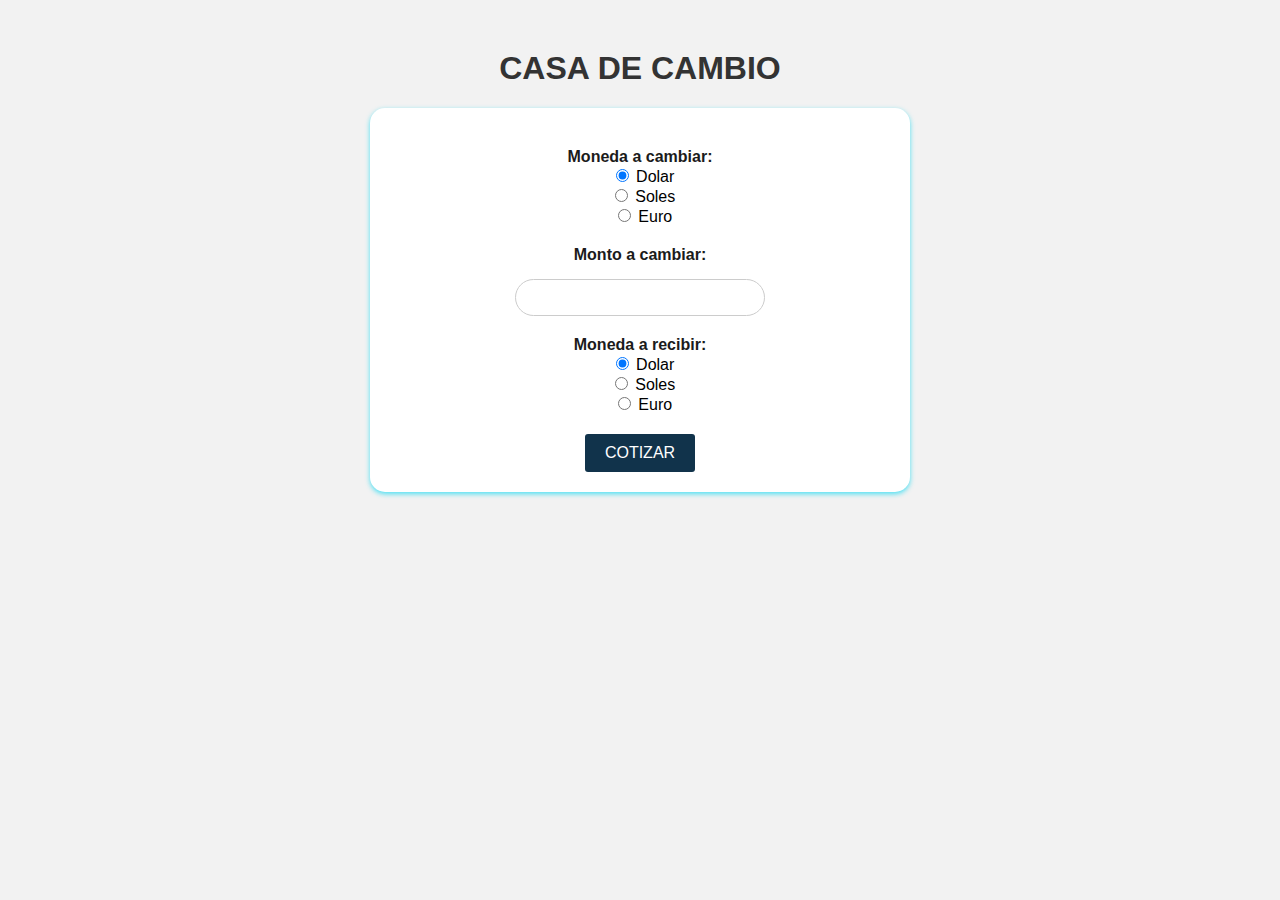
<file: index.html>
<!DOCTYPE html>
<html>
<head>
	<title>CASA DE CAMBIO</title>
	<link rel="stylesheet" type="text/css" href="style.css">
	<script src="script.js"></script>
</head>
<body>
	<h1>CASA DE CAMBIO</h1>
	<form>
	  <label for="currency-from">Moneda a cambiar:</label>
	  	<input type="radio" name="monedaOrigen" value="dolar" checked onclick="muestraOpccion()"> Dolar<br/>
    	<input type="radio" name="monedaOrigen" value="soles" onclick="muestraOpccion()"> Soles <br/>
    	<input type="radio" name="monedaOrigen" value="euro" onclick="muestraOpccion()"> Euro <br/>
	   
		<label for="amount">Monto a cambiar:</label>
	  	<input type="number" id="cantidad" name="cantidad" min="0" step="0.01">
    	<label for="currency-to">Moneda a recibir:</label>
		<input type="radio" name="monedaDestino" value="dolar" checked onclick="muestraOpccion()"> Dolar<br/>
    	<input type="radio" name="monedaDestino" value="soles" onclick="muestraOpccion()"> Soles <br/>
    	<input type="radio" name="monedaDestino" value="euro" onclick="muestraOpccion()"> Euro <br/>
		
	<button type="button" onclick="calcularTotal()">COTIZAR</button>
	  
	</form>
	<div id="resultado"></div>
	
</body>
</html>
</file>
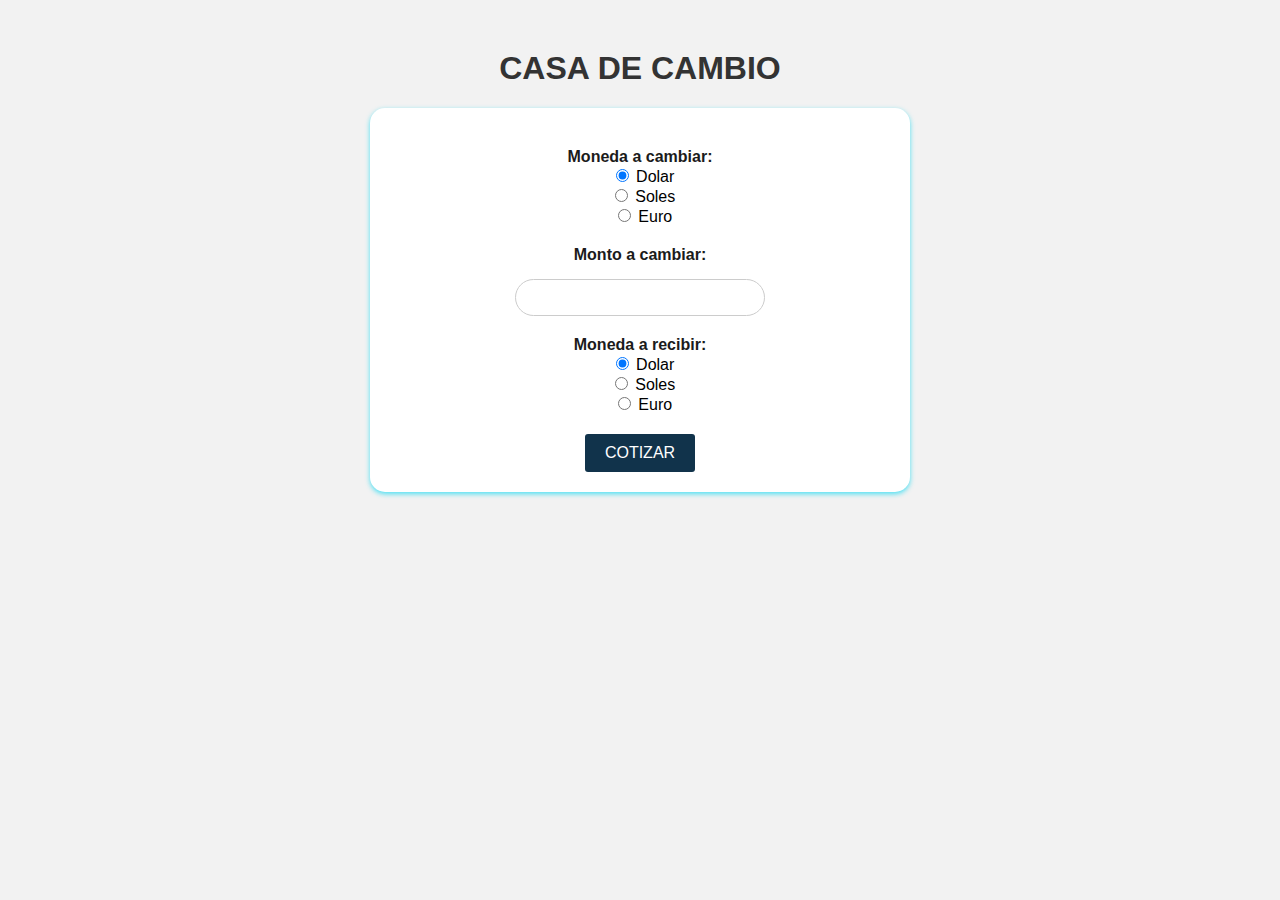
<file: TAREA/Formulario.html>
<!DOCTYPE html>
<html>
<head>
	<title>CASA DE CAMBIO</title>
	<link rel="stylesheet" type="text/css" href="style.css">
</head>
<body>
	<h1>CASA DE CAMBIO</h1>
	<form>
	  <label for="currency-from">Moneda a cambiar:</label>
	  	<input type="radio" name="monedaOrigen" value="dolar" checked onclick="muestraOpccion()"> Dolar<br/>
    	<input type="radio" name="monedaOrigen" value="soles" onclick="muestraOpccion()"> Soles <br/>
    	<input type="radio" name="monedaOrigen" value="euro" onclick="muestraOpccion()"> Euro <br/>
	   
		<label for="amount">Monto a cambiar:</label>
	  	<input type="number" id="cantidad" name="cantidad" min="0" step="0.01">
  
	  
  
	  <label for="currency-to">Moneda a recibir:</label>
	
		<input type="radio" name="monedaDestino" value="dolar" checked onclick="muestraOpccion()"> Dolar<br/>
    	<input type="radio" name="monedaDestino" value="soles" onclick="muestraOpccion()"> Soles <br/>
    	<input type="radio" name="monedaDestino" value="euro" onclick="muestraOpccion()"> Euro <br/>
		
	<button type="button" onclick="calcularTotal()">COTIZAR</button>
	  
	</form>
	<div id="resultado"></div>
	<script src="script.js"></script>
</body>
</html>
</file>
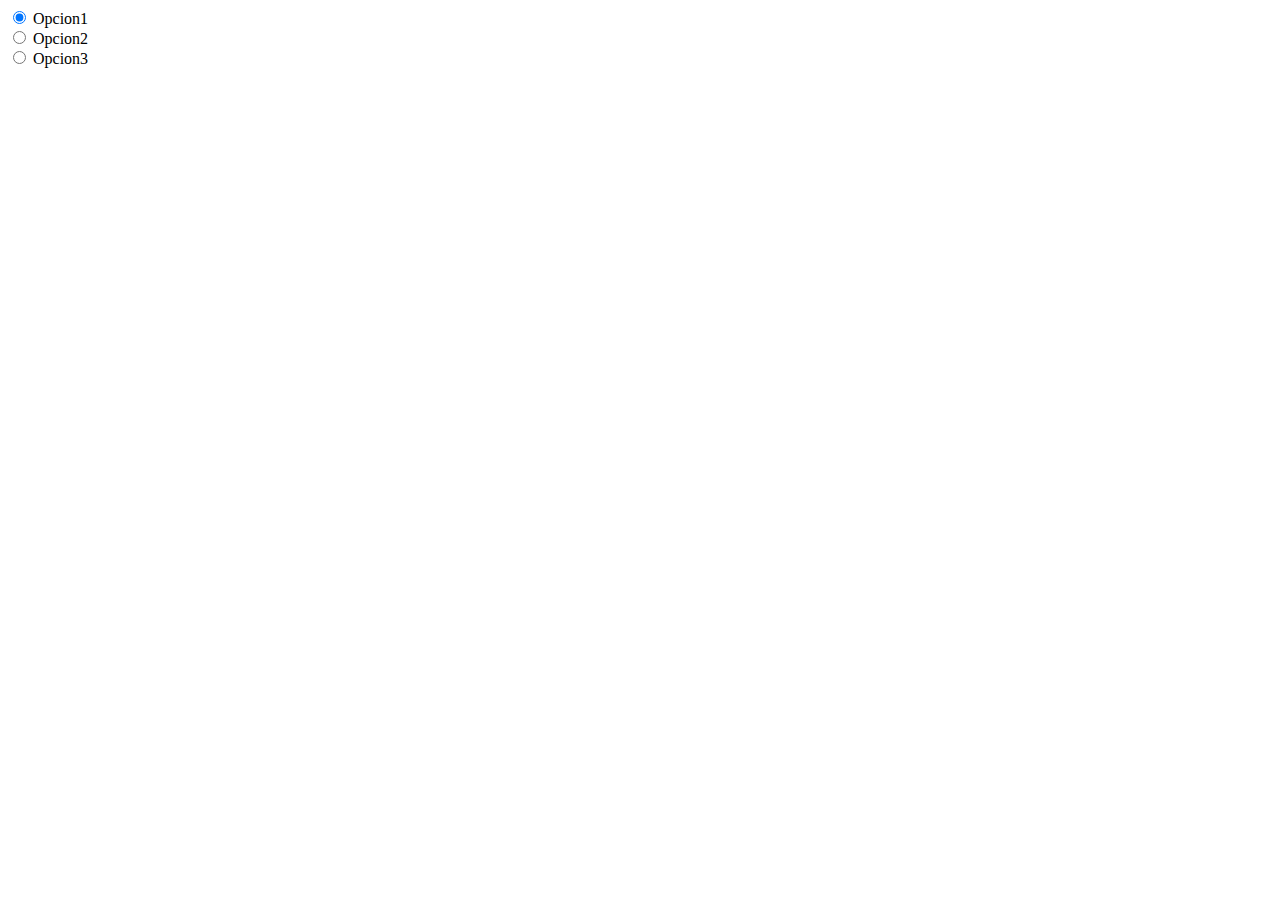
<file: USO EN HTML/N3_Radiobuttons.html>
<!DOCTYPE html>
<html lang="en">
<head>
    <meta charset="UTF-8">
    <meta http-equiv="X-UA-Compatible" content="IE=edge">
    <meta name="viewport" content="width=device-width, initial-scale=1.0">
    <title>Page Title</title>
    <script>
        function muestraOpcion() {
            var opciones = document.getElementsByName("eleccion");
            console.log(opciones);
            for(let i=0; i< opciones.length; i++ ){
                if (opciones[i].checked){
                    alert(opciones[i].value);
                }
            }
        }
    </script>
</head>
<body>
    <input type="radio" name="eleccion" value="opcion1" checked onclick="muestraOpccion()"> Opcion1 <br/>
    <input type="radio" name="eleccion" value="opcion2" onclick="muestraOpccion()"> Opcion2 <br/>
    <input type="radio" name="eleccion" value="opcion3" onclick="muestraOpccion()"> Opcion3 <br/>
</body>
</html>
</file>
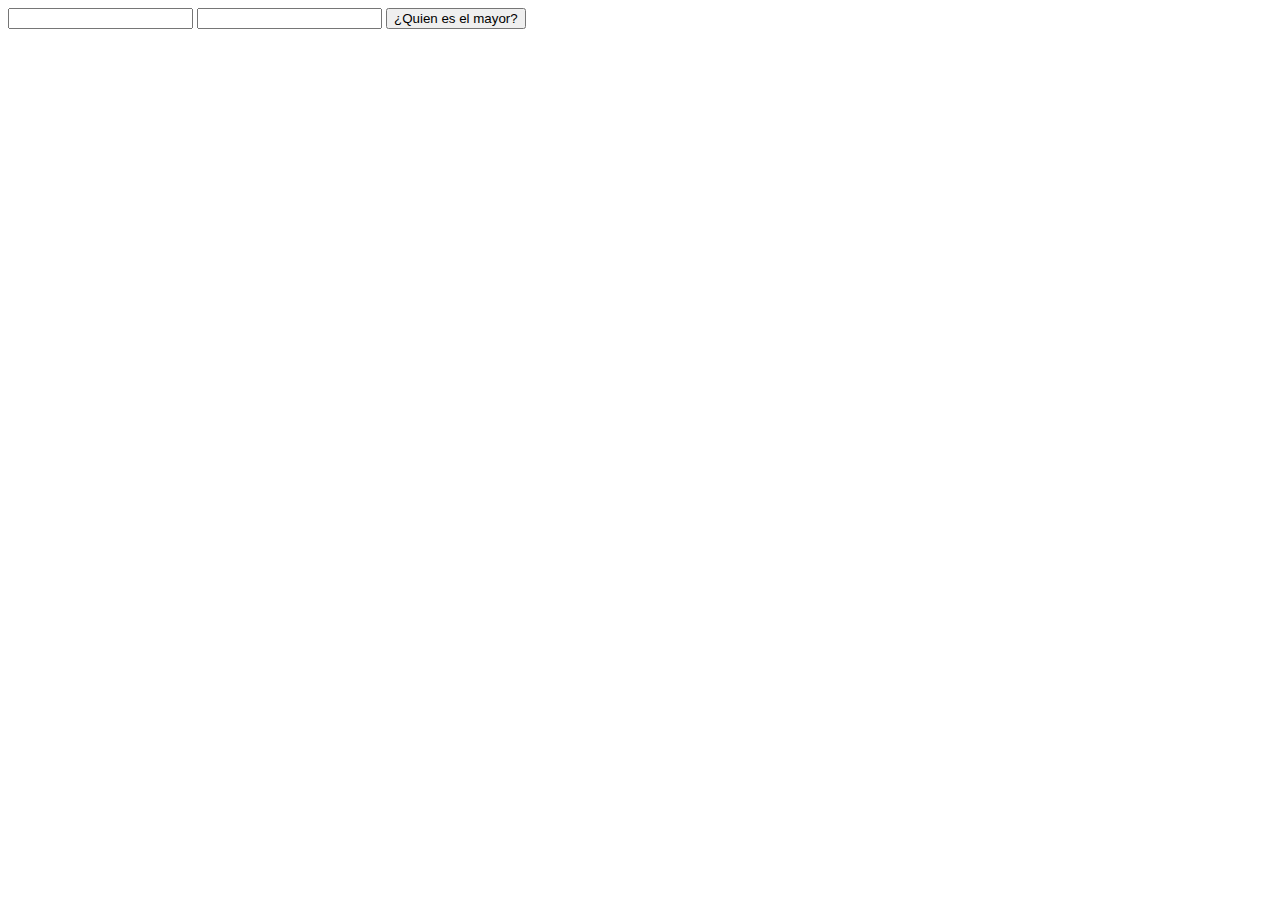
<file: USO EN HTML/N4_alert.html>
<!DOCTYPE html>
<html lang="en">
<head>
    <meta charset="UTF-8">
    <meta http-equiv="X-UA-Compatible" content="IE=edge">
    <meta name="viewport" content="width=device-width, initial-scale=1.0">
    <title>Page Title</title>
    <script>
        function mayorNum(){
            var num1 = parseInt(document.getElementById("num1").value);
            var num2 = parseInt(document.getElementById("num2").value);
            if (num1 && num2){
                if (num1 >= num2){
                    if (num1 == num2){
                        alert("Los numeros son iguales")
                    } else{
                        alert("El num1 es mayor")
                    } 
                }else{
                    alert("El num2 es mayor")
                }
            }else{
                alert("Uno de los dos numeros no se relleno")
            }
        }
    </script>
</head>
<body>
    <form>
        <input type="text" id="num1" />
        <input type="text" id="num2" />
        <button type="button" onclick="mayorNum()">¿Quien es el mayor?</button>
    </form>
    
</body>
</html>
</file>
<file: style.css>
body {
	font-family: Arial, sans-serif;
	background-color: #f2f2f2;
	text-align: center;
  }
  
  h1 {
	color: #333;
	text-align: center;
	margin-top: 50px;
  }
  
  form {
	max-width: 500px;
	margin: 0 auto;
	background-color: #fff;
	padding: 20px;
	border-radius: 15px;
	box-shadow: 0 2px 5px rgba(9, 216, 243, 0.712);
  }
  
  label {
	display: block;
	margin-top: 20px;
	color: #1b1b1b;
	font-weight: bold;
	font-family: 'Lucida Sans', 'Lucida Sans Regular', 'Lucida Grande', 'Lucida Sans Unicode', Geneva, Verdana, sans-serif;
  }
  
  input[type="radio"] {
	margin-left: 10px;
  }
  
  input[type="number"] {
	width: 50%;
	padding: 10px;
	border-radius: 25px;
	border: 1px solid #ccc;
	box-sizing: border-box;
	margin-top: 15px;
	text-align: center;
  }
  
  button {
	display: block;
	margin: 20px auto 0;
	padding: 10px 20px;
	background-color: #11334b;
	color: #fff;
	border: none;
	border-radius: 3px;
	cursor: pointer;
	font-size: 16px;
	transition: background-color 0.3s ease;
  }
  
  button:hover {
	background-color: #2980b9;
  }
  
  #resultado {
	text-align: center;
	font-family: 'Trebuchet MS', 'Lucida Sans Unicode', 'Lucida Grande', 'Lucida Sans', Arial, sans-serif;
	font-size: 24px;
	font-weight: bold;
	margin-top: 20px;
  }
</file>
<file: TAREA/style.css>
body {
	font-family: Arial, sans-serif;
	background-color: #f2f2f2;
	text-align: center;
  }
  
  h1 {
	color: #333;
	text-align: center;
	margin-top: 50px;
  }
  
  form {
	max-width: 500px;
	margin: 0 auto;
	background-color: #fff;
	padding: 20px;
	border-radius: 15px;
	box-shadow: 0 2px 5px rgba(9, 216, 243, 0.712);
  }
  
  label {
	display: block;
	margin-top: 20px;
	color: #1b1b1b;
	font-weight: bold;
	font-family: 'Lucida Sans', 'Lucida Sans Regular', 'Lucida Grande', 'Lucida Sans Unicode', Geneva, Verdana, sans-serif;
  }
  
  input[type="radio"] {
	margin-left: 10px;
  }
  
  input[type="number"] {
	width: 50%;
	padding: 10px;
	border-radius: 25px;
	border: 1px solid #ccc;
	box-sizing: border-box;
	margin-top: 15px;
	text-align: center;
  }
  
  button {
	display: block;
	margin: 20px auto 0;
	padding: 10px 20px;
	background-color: #11334b;
	color: #fff;
	border: none;
	border-radius: 3px;
	cursor: pointer;
	font-size: 16px;
	transition: background-color 0.3s ease;
  }
  
  button:hover {
	background-color: #2980b9;
  }
  
  #resultado {
	text-align: center;
	font-family: 'Trebuchet MS', 'Lucida Sans Unicode', 'Lucida Grande', 'Lucida Sans', Arial, sans-serif;
	font-size: 24px;
	font-weight: bold;
	margin-top: 20px;
  }
</file>
